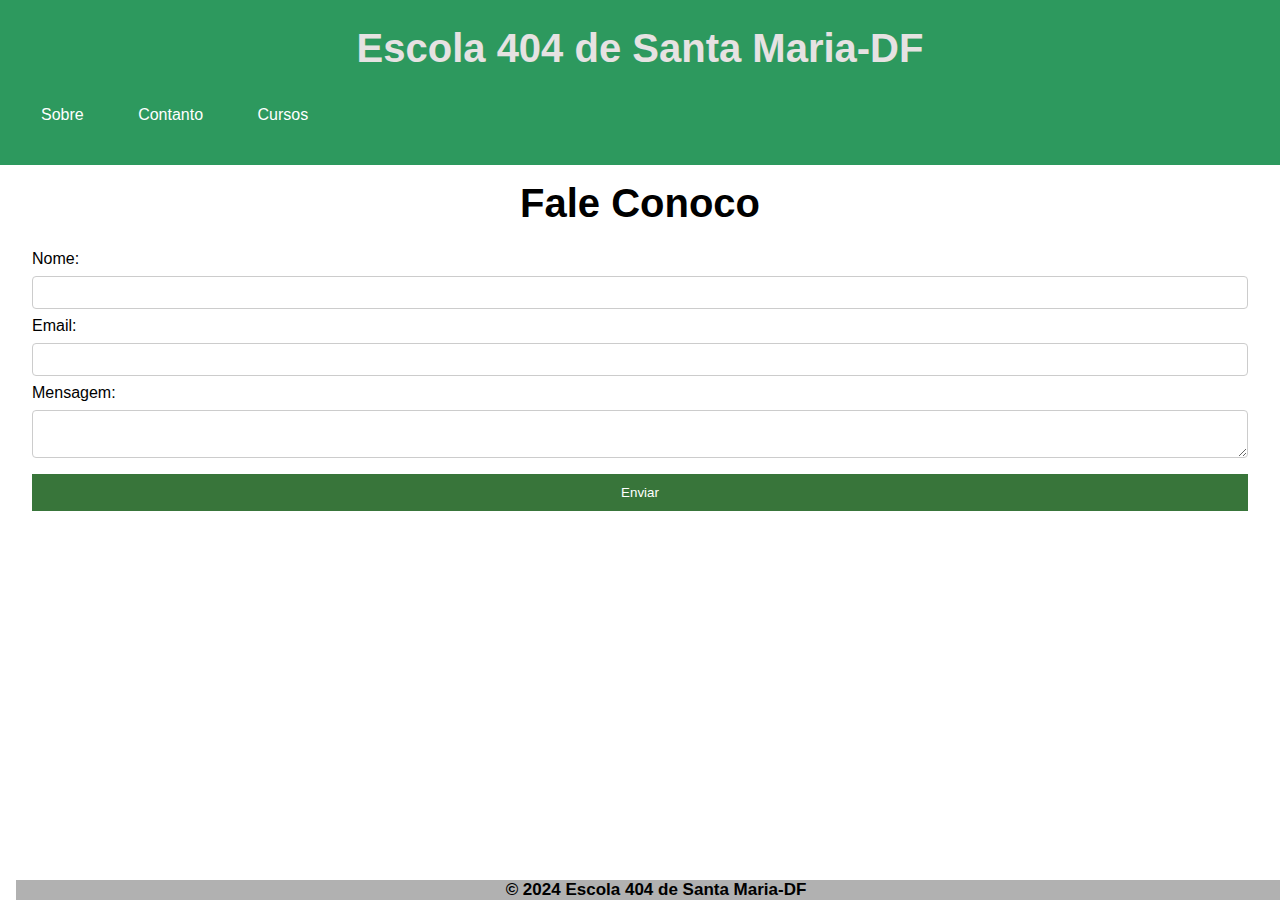
<file: index.html>
<!DOCTYPE html>
<html lang="pt-BR">
<head>
    <meta charset="UTF-8">
    <meta name="viewport" content="width=device-width, initial-scale=1.0">
    <title>Escola 404 de Santa Maria-DF</title>
    <link rel="stylesheet" href="style.css">
</head>
<body>
    <header>
        <nav>
            <ul>
                <h2>Escola 404 de Santa Maria-DF</h2>
                
                <li><a href="VT.html">Sobre</a></li>
                <li><a href="Escola.html">Contanto</a></li>

                <li class="dropdown">
            
                    <a href="">Cursos</a>
                    
        
                <div class="dropdown-menu">
        
                   <a href="Vitin.html">TI</a>
                   <a href="VH.html">Educação Financeira</a>
                   <a href="VR.html">Projeto de Vida</a>
        
        
                </div>
                
            </ul>
        </nav>
    </header>
    <main>
        
        
    <footer>
        
    </footer>
    <script src="java,.js"></script>
   

 
        <h5>Fale Conoco  
        
        </a></h5>
       
    
   
  
    
        <main>
            <section id="contact">
               
                <form action="#" method="post">
                    <label for="name">Nome:</label>
                    <input type="text" id="name" name="name">
                    
                    <label for="email">Email:</label>
                    <input type="email" id="email" name="email">
                    
                    <label for="message">Mensagem:</label>
                    <textarea id="message" name="message"></textarea>
                    
                    <button type="submit">Enviar</button>
                </form>
            </section>

        </main>
        <footer>

            <h1>&copy; 2024 Escola 404 de Santa Maria-DF</h1>
        </footer>
    
    

</body>
</html>
</file>
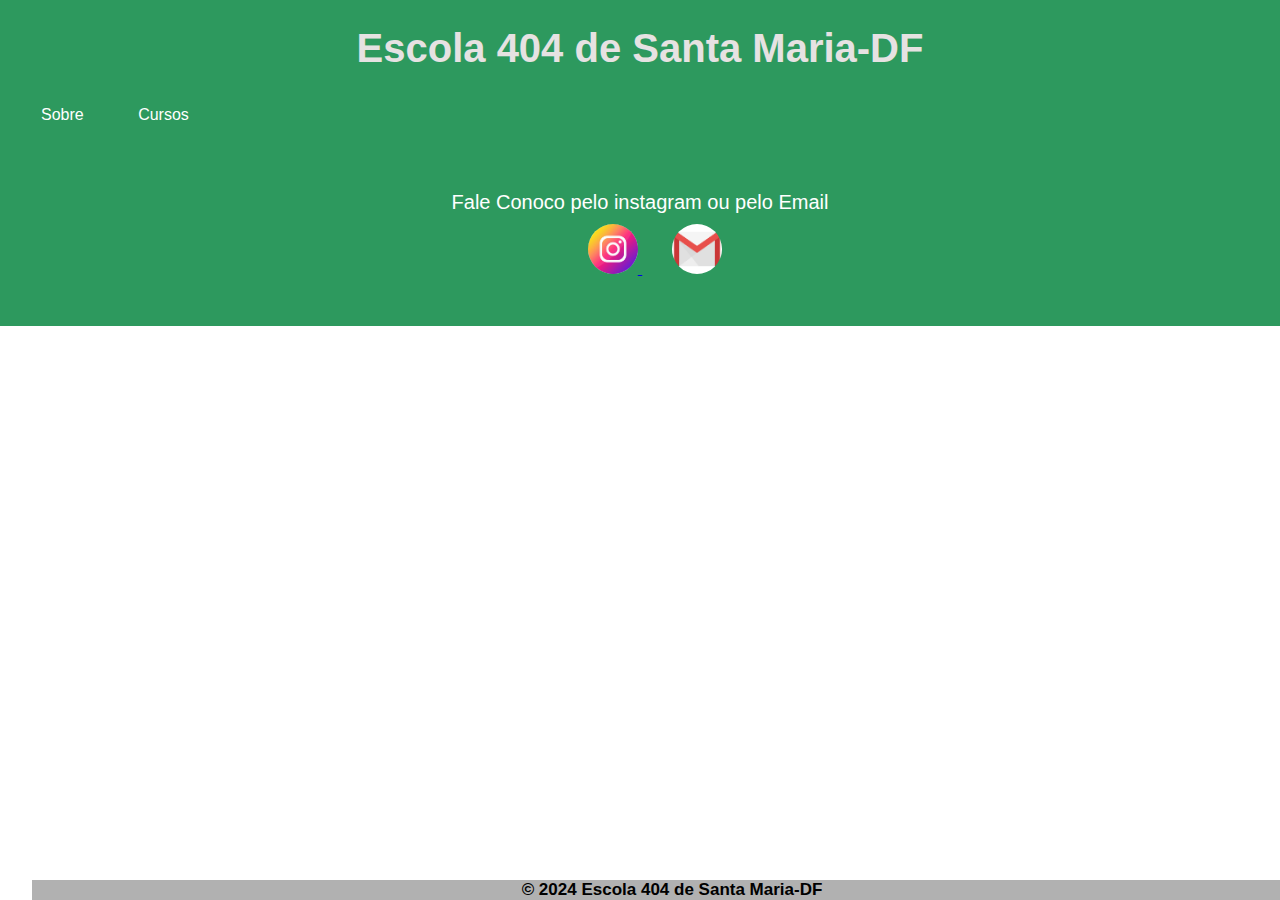
<file: Escola.html>
<!DOCTYPE html>
<html lang="pt-BR">
<head>
    <meta charset="UTF-8">
    <meta name="viewport" content="width=device-width, initial-scale=1.0">
    <title>Escola 404 de Santa Maria-DF</title>
    <link rel="stylesheet" href="style.css">
</head>
<body>
    

    <header>
        <nav>
            <ul>
                <h2>Escola 404 de Santa Maria-DF</h2>
               
                
                <li><a href="VT.html">Sobre</a></li>

                <li class="dropdown">
            
                    <a href="">Cursos</a>
                    
        
                <div class="dropdown-menu">
        
                   <a href="Vitin.html">TI</a>
                   <a href="VH.html">Educação Financeira</a>
                   <a href="VR.html">Projeto de Vida</a>
        
        
                </div>
                
            </ul>
        </nain
        
    </header>
    <main>
        
        
    <footer>
        
    </footer>
    <script src="java,.js"></script>
   
<header>
 
        <p>Fale Conoco pelo instagram ou pelo Email</p>

            <center><a href="https://www.instagram.com/cem404stmaria/">
            <img src="HH.jpg" alt="" >
            </a>


        <a href="index.html">

<img src="II.png" alt="">

        </a>
    </center>
</header>   
        <footer>

            <h1>&copy; 2024 Escola 404 de Santa Maria-DF</h1>
        </footer>
    
    




</body>
</html>
</file>
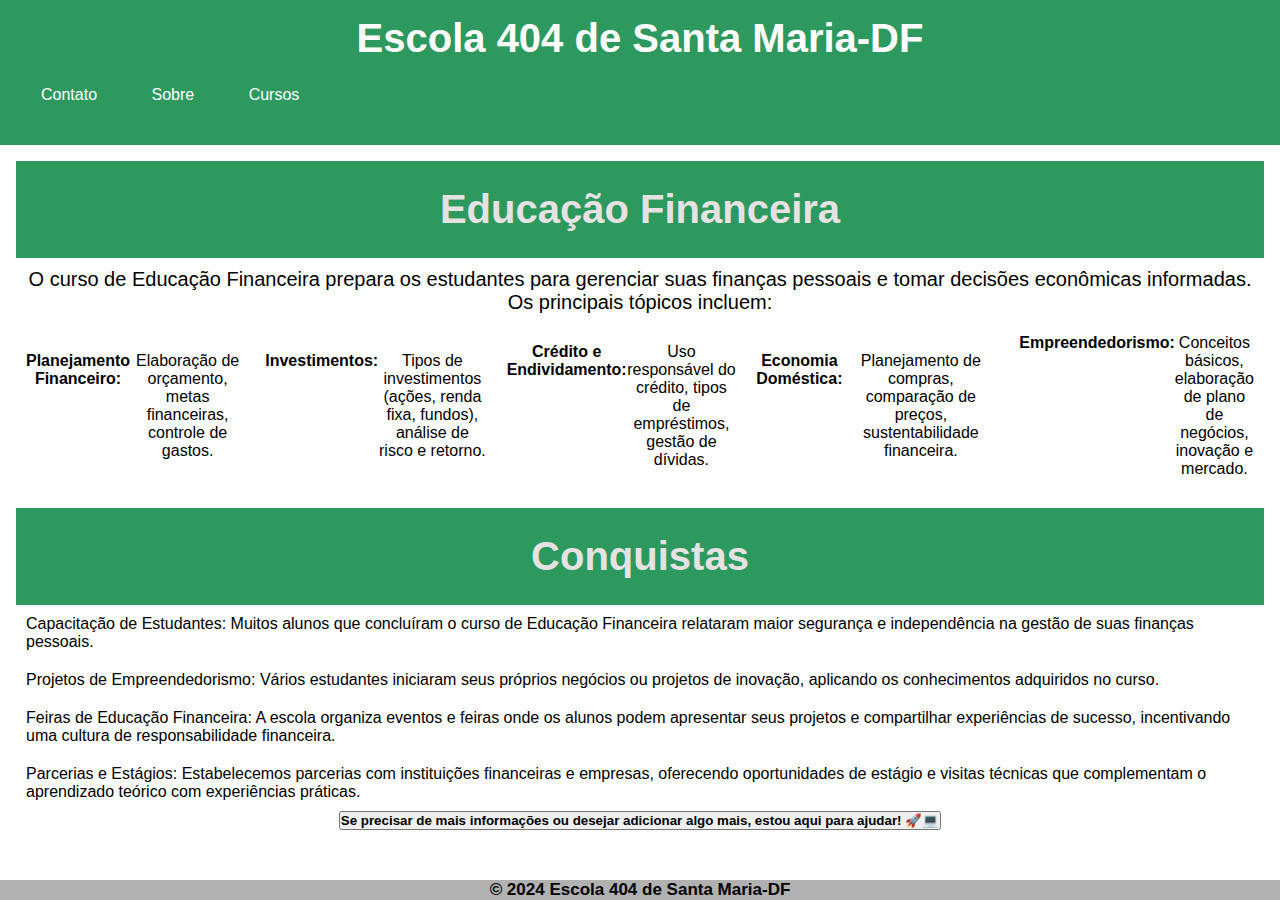
<file: VH.html>
<!DOCTYPE html>
<html lang="pt-BR">
<head>
    <meta charset="UTF-8">
    <meta name="viewport" content="width=device-width, initial-scale=1.0">
    <title>Cursos - Escola 404 de Santa Maria-DF</title>
    <link rel="stylesheet" href="style.css">
</head>
<body>
    
    <header>
        <nav>
            <ul>

                <h5>Escola 404 de Santa Maria-DF</h5>
                
       <li> <a href="Escola.html">Contato</a></li> 
       <li><a href="VT.html">Sobre</a></li>
       
       <li class="dropdown">
            
        <a href="">Cursos</a>
        

    <div class="dropdown-menu">

       <a href="Vitin.html">TI</a>
       <a href="VH.html">Educação Financeira</a>
       <a href="VR.html">Projeto de Vida</a>


    </div>
    </ul>
    </nav>
    </header>
                <main>
            </article>
            <article>
               <header> <h2><strong>Educação Financeira</strong></h2></header>
                <p>
                    O curso de Educação Financeira prepara os estudantes para gerenciar suas finanças pessoais e tomar decisões econômicas informadas. Os principais tópicos incluem:
                    <ul><div class="container">
                        <li><strong>Planejamento Financeiro:</strong> Elaboração de orçamento, metas financeiras, controle de gastos.</li>
                        <li><strong>Investimentos:</strong> Tipos de investimentos (ações, renda fixa, fundos), análise de risco e retorno.</li>
                        <li><strong>Crédito e Endividamento:</strong> Uso responsável do crédito, tipos de empréstimos, gestão de dívidas.</li>
                        <li><strong>Economia Doméstica:</strong> Planejamento de compras, comparação de preços, sustentabilidade financeira.</li>
                        <li><strong>Empreendedorismo:</strong> Conceitos básicos, elaboração de plano de negócios, inovação e mercado.</li>
                    </ul>
                </p>
                <header><h2>Conquistas</h2></header>
                <li>
                    Capacitação de Estudantes: Muitos alunos que concluíram o curso de Educação Financeira relataram maior segurança e independência na gestão de suas finanças pessoais. </li>
                    
                <li> Projetos de Empreendedorismo: Vários estudantes iniciaram seus próprios negócios ou projetos de inovação, aplicando os conhecimentos adquiridos no curso.</li>
                    
                <li> Feiras de Educação Financeira: A escola organiza eventos e feiras onde os alunos podem apresentar seus projetos e compartilhar experiências de sucesso, incentivando uma cultura de responsabilidade financeira.</li>
                    
                <li>  Parcerias e Estágios: Estabelecemos parcerias com instituições financeiras e empresas, oferecendo oportunidades de estágio e visitas técnicas que complementam o aprendizado teórico com experiências práticas.</li>
            </article></div>
            <a href="index.html"><center><button><strong>Se precisar de mais informações ou desejar adicionar algo mais, estou aqui para ajudar! 🚀💻</strong></button></center></a>
    </main>
    <footer>
        <h1>&copy; 2024 Escola 404 de Santa Maria-DF</h1>
    </footer>
</body>
</html>
</file>
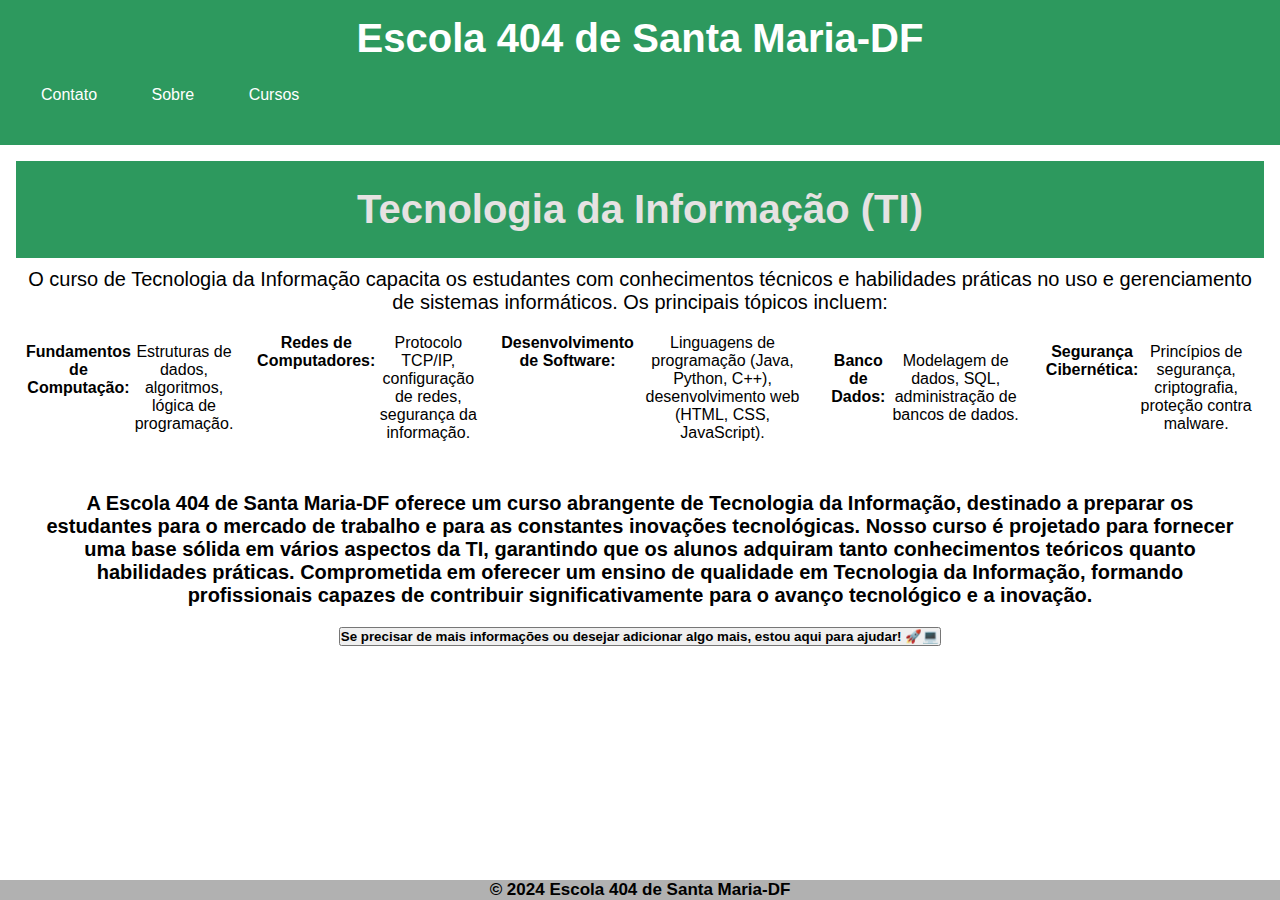
<file: Vitin.html>
<!DOCTYPE html>
<html lang="pt-BR">
<head>
    <meta charset="UTF-8">
    <meta name="viewport" content="width=device-width, initial-scale=1.0">
    <link rel="stylesheet" href="style.css">
    <title>Escola 404 de Santa Maria-DF</title>
</head>
<body>
    <header>
        <nav>
            <ul>
                
        <h5>Escola 404 de Santa Maria-DF</h5>
       <li> <a href="Escola.html">Contato</a></li> 
       <li><a href="VT.html">Sobre</a></li>

       <li class="dropdown">
            
        <a href="">Cursos</a>
        

    <div class="dropdown-menu">

       <a href="Vitin.html">TI</a>
       <a href="VH.html">Educação Financeira</a>
       <a href="VR.html">Projeto de Vida</a>


    </div>
    </ul>
    </nav>
    </header>
        <main>
            <section id="courses">
                
             
                <article>
                   <header><h2><strong>Tecnologia da Informação (TI)</strong></h2></header>
                    <p>
                        O curso de Tecnologia da Informação capacita os estudantes com conhecimentos técnicos e habilidades práticas no uso e gerenciamento de sistemas informáticos. Os principais tópicos incluem:
                        <ul>
                            <div class="container">
                            <li><strong>Fundamentos de Computação:</strong> Estruturas de dados, algoritmos, lógica de programação.</li>
                            <li><strong>Redes de Computadores:</strong> Protocolo TCP/IP, configuração de redes, segurança da informação.</li>    
                            <li><strong>Desenvolvimento de Software:</strong> Linguagens de programação (Java, Python, C++), desenvolvimento web (HTML, CSS, JavaScript).</li>
                            <li><strong>Banco de Dados:</strong> Modelagem de dados, SQL, administração de bancos de dados.</li>
                            <li><strong>Segurança Cibernética:</strong> Princípios de segurança, criptografia, proteção contra malware.</li>
                        </ul>
                    </p>
                </article>



            </div>
                <li><h4>A Escola 404 de Santa Maria-DF oferece um curso abrangente de Tecnologia da Informação, destinado a preparar os estudantes para o mercado de trabalho e para as constantes inovações tecnológicas. Nosso curso é projetado para fornecer uma base sólida em vários aspectos da TI, garantindo que os alunos adquiram tanto conhecimentos teóricos quanto habilidades práticas. Comprometida em oferecer um ensino de qualidade em Tecnologia da Informação, formando profissionais capazes de contribuir significativamente para o avanço tecnológico e a inovação.</h4></li>
            



<a href="index.html"><center><button><strong>Se precisar de mais informações ou desejar adicionar algo mais, estou aqui para ajudar! 🚀💻</strong></button></center></a>
                <article>
                    </main>
                  
        <footer>
            <h1>&copy; 2024 Escola 404 de Santa Maria-DF</h1>
        </footer>
    
       
    
</body>
</html>
</file>
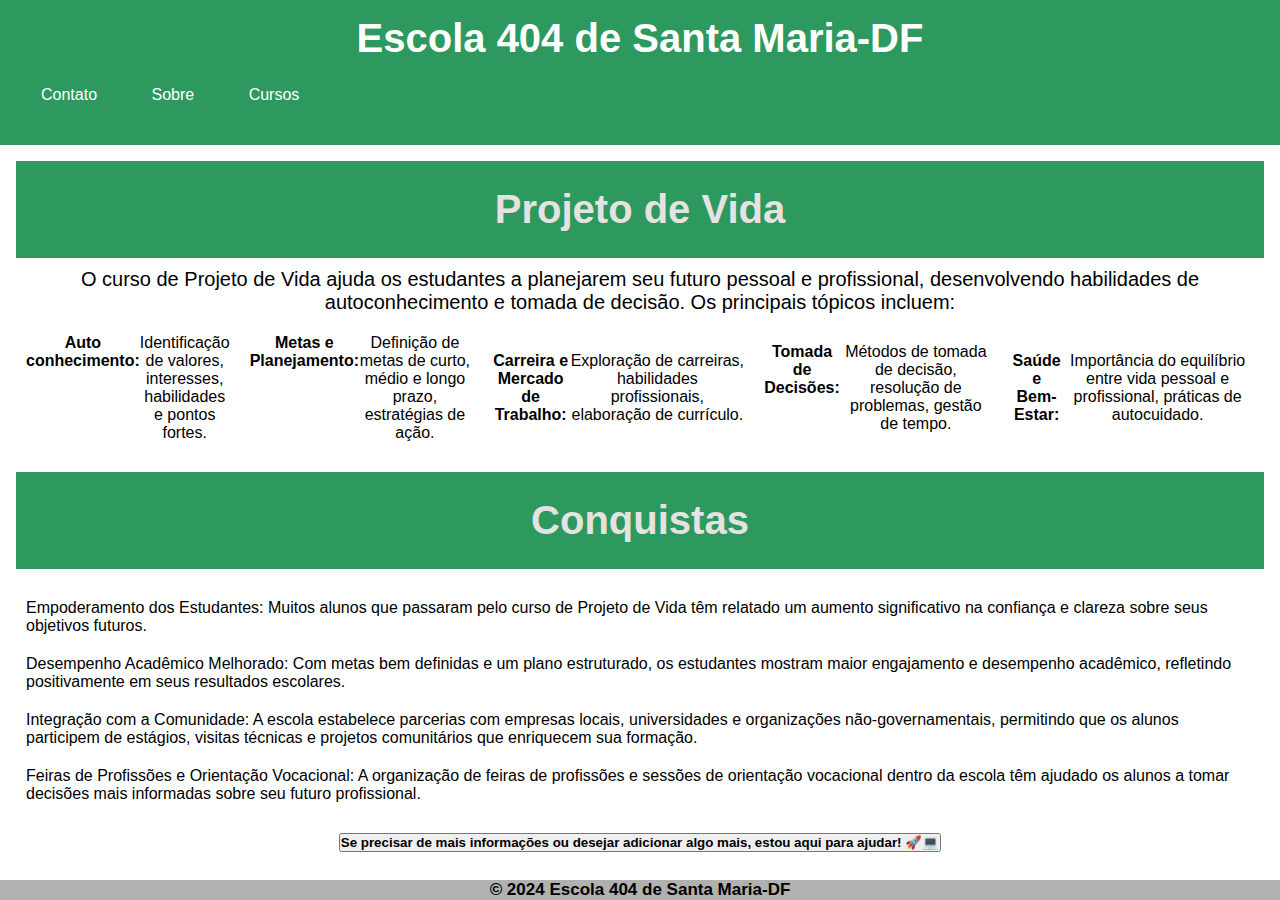
<file: VR.html>
<!DOCTYPE html>
<html lang="pt-BR">
<head>
    <meta charset="UTF-8">
    <meta name="viewport" content="width=device-width, initial-scale=1.0">
    <title>Cursos - Escola 404 de Santa Maria-DF</title>
    <link rel="stylesheet" href="style.css">
</head>
<body>
    <header>
        <nav>
            <ul>
                <h5>Escola 404 de Santa Maria-DF</h5>
        
       <li> <a href="Escola.html">Contato</a></li> 
       <li><a href="VT.html">Sobre</a></li>
       <li class="dropdown">
            
        <a href="">Cursos</a>
        

    <div class="dropdown-menu">

       <a href="Vitin.html">TI</a>
       <a href="VH.html">Educação Financeira</a>
       <a href="VR.html">Projeto de Vida</a>


    </div>
    </ul>
    </nav>
    </header>
    <main>
            <article>
                <header><h2><strong>Projeto de Vida</strong></h2></header>
                <p>
                    O curso de Projeto de Vida ajuda os estudantes a planejarem seu futuro pessoal e profissional, desenvolvendo habilidades de autoconhecimento e tomada de decisão. Os principais tópicos incluem:
                    <ul><div class="container">
                        <li><strong>Auto conhecimento:</strong> Identificação de valores, interesses, habilidades e pontos fortes.</li>
                        <li><strong>Metas e Planejamento:</strong> Definição de metas de curto, médio e longo prazo, estratégias de ação.</li>
                        <li><strong>Carreira e Mercado de Trabalho:</strong> Exploração de carreiras, habilidades profissionais, elaboração de currículo.</li>
                        <li><strong>Tomada de Decisões:</strong> Métodos de tomada de decisão, resolução de problemas, gestão de tempo.</li>
                        <li><strong>Saúde e Bem-Estar:</strong> Importância do equilíbrio entre vida pessoal e profissional, práticas de autocuidado.</li>
                    </ul>
                </p>

                <header><h2><strong>Conquistas </strong></h2></header>
                <p>
                    <li>Empoderamento dos Estudantes:</strong> Muitos alunos que passaram pelo curso de Projeto de Vida têm relatado um aumento significativo na confiança e clareza sobre seus objetivos futuros.</li>
                    
                <li> Desempenho Acadêmico Melhorado:</strong> Com metas bem definidas e um plano estruturado, os estudantes mostram maior engajamento e desempenho acadêmico, refletindo positivamente em seus resultados escolares.</li>
                    
                <li>  Integração com a Comunidade:</strong> A escola estabelece parcerias com empresas locais, universidades e organizações não-governamentais, permitindo que os alunos participem de estágios, visitas técnicas e projetos comunitários que enriquecem sua formação.</li>
                    
                <li> Feiras de Profissões e Orientação Vocacional:</strong> A organização de feiras de profissões e sessões de orientação vocacional dentro da escola têm ajudado os alunos a tomar decisões mais informadas sobre seu futuro profissional.</li></p>
            </article></div>
        </section>
        <a href="index.html"><center><button><strong>Se precisar de mais informações ou desejar adicionar algo mais, estou aqui para ajudar! 🚀💻</strong></button></center></a>
    </main>
    <footer>
        <h1>&copy; 2024 Escola 404 de Santa Maria-DF</h1>
    </footer>
</body>
</html>
</file>
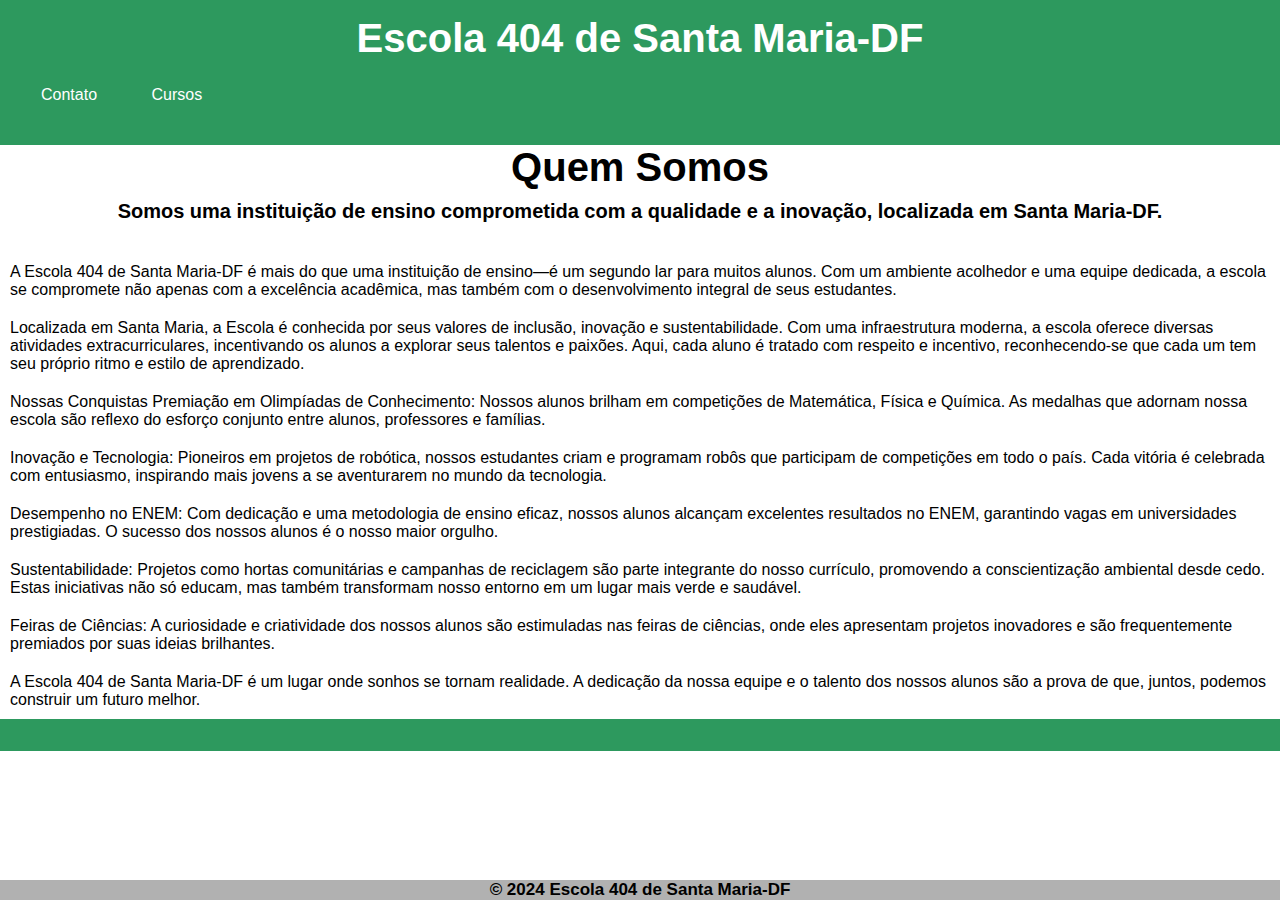
<file: VT.html>
<!DOCTYPE html>
<html lang="pt-BR">
<head>
    <meta charset="UTF-8">
    <meta name="viewport" content="width=device-width, initial-scale=1.0">
    <link rel="stylesheet" href="style.css">
    <title>Escola 404 de Santa Maria-DF</title>
</head>
<body>
    
    <header>
        <nav>
            <ul>
                <h5>Escola 404 de Santa Maria-DF</h5>
       <li> <a href="Escola.html">Contato</a></li> 

       <li class="dropdown">
            
        <a href="">Cursos</a>
        

    <div class="dropdown-menu">

       <a href="Vitin.html">TI</a>
       <a href="VH.html">Educação Financeira</a>
       <a href="VR.html">Projeto de Vida</a>


    </div>
    </ul>
    </nav>
    </header>
    
        <h5>Quem Somos </h5>
        <section id="about">
            
            <h4>Somos uma instituição de ensino comprometida com a qualidade e a inovação, localizada em Santa Maria-DF.</h4>
            <p>
               <li> A Escola 404 de Santa Maria-DF é mais do que uma instituição de ensino—é um segundo lar para muitos alunos. Com um ambiente acolhedor e uma equipe dedicada, a escola se compromete não apenas com a excelência acadêmica, mas também com o desenvolvimento integral de seus estudantes.</li>
                
               <li>  
                Localizada em Santa Maria, a Escola é conhecida por seus valores de inclusão, inovação e sustentabilidade. Com uma infraestrutura moderna, a escola oferece diversas atividades extracurriculares, incentivando os alunos a explorar seus talentos e paixões. Aqui, cada aluno é tratado com respeito e incentivo, reconhecendo-se que cada um tem seu próprio ritmo e estilo de aprendizado.</li>
                
                <li> Nossas Conquistas
                Premiação em Olimpíadas de Conhecimento: Nossos alunos brilham em competições de Matemática, Física e Química. As medalhas que adornam nossa escola são reflexo do esforço conjunto entre alunos, professores e famílias.</li>
                
                <li>Inovação e Tecnologia: Pioneiros em projetos de robótica, nossos estudantes criam e programam robôs que participam de competições em todo o país. Cada vitória é celebrada com entusiasmo, inspirando mais jovens a se aventurarem no mundo da tecnologia.</li>
                
                <li>  Desempenho no ENEM: Com dedicação e uma metodologia de ensino eficaz, nossos alunos alcançam excelentes resultados no ENEM, garantindo vagas em universidades prestigiadas. O sucesso dos nossos alunos é o nosso maior orgulho.</li>
                
                <li>Sustentabilidade: Projetos como hortas comunitárias e campanhas de reciclagem são parte integrante do nosso currículo, promovendo a conscientização ambiental desde cedo. Estas iniciativas não só educam, mas também transformam nosso entorno em um lugar mais verde e saudável.</li>
                
                <li> Feiras de Ciências: A curiosidade e criatividade dos nossos alunos são estimuladas nas feiras de ciências, onde eles apresentam projetos inovadores e são frequentemente premiados por suas ideias brilhantes.</li>
                
                <li> A Escola 404 de Santa Maria-DF é um lugar onde sonhos se tornam realidade. A dedicação da nossa equipe e o talento dos nossos alunos são a prova de que, juntos, podemos construir um futuro melhor.</li>
                
               
        </section>
    </main>
    <footer>
        <h1>&copy; 2024 Escola 404 de Santa Maria-DF</h1>
    </footer>

    <header>
</body>
</html>
</file>
<file: style.css>
*{margin: 0;
padding: 0;
box-sizing: border-box;
}

nav{
    background-color: #2d995e;
}
nav li{
    display: inline-block;
    
}
li{
    padding: 10px;
    font-family: Arial, Helvetica, sans-serif;
}

nav li a{
    display: inline-block;
    color: white;
    text-decoration: none;
    padding: 15px;
    
}

nav li a:hover{
    background-color: rgb(172, 172, 172);
}
.dropdown-menu{
    position: absolute;
    box-shadow: 0 0 2px rgb(243, 242, 242);
    display: none;
    border-radius: 15px;
    
}

.dropdown-menu a{
    display: block;
    color: rgb(228, 228, 228);
    background-color: #555151;
    
    
}
.dropdown:hover .dropdown-menu{
    display: block;
    border-radius: 15px;
}
h2{
    color: white;
    font-size: 80px;
    font-family:'Franklin Gothic Medium', 'Arial Narrow', Arial, sans-serif;

}
h4{
    padding: 10px;
    text-align: center;
    font-size: 20px;
    font-family:Arial, Helvetica, sans-serif;
}
p{
    padding: 10px;
    font-size: 20px;
    text-align: center;
}
body {
    font-family: Arial, sans-serif;
    margin: 0;
    padding: 0;
}

header {
    background-color: #2d995e;
    color: white;
    padding: 1rem;
    
}

main {
    padding: 1rem;

}

h1{color: black;
    text-align: center;
    font-size: 17px;
    font-family: Arial, Helvetica, sans-serif;
}

h2 {
    color: #e6e2e2;
    text-align: center;
    padding: 10px;
    font-size: 40px;
}

footer {
    background-color: #b1b1b1;
    text-align: center;
    position: fixed;
    width: 100%;
    bottom: 0;
    
}

form {
    display: flex;
    flex-direction: column;
}

form label {
    margin-top: 0.5rem;
}

form input, form textarea {
    margin-top: 0.5rem;
    padding: 0.5rem;
    border: 1px solid #ccc;
    border-radius: 4px;
}

form button {
    margin-top: 1rem;
    padding: 0.7rem;
    border: none;
    background-color: #38753a;
    color: rgb(255, 255, 255);
    cursor: pointer;
}

form button:hover {
    background-color: #2d995e;
}
img{
    width: 500px;
    margin-left: 30px;

}
img, li {
    display:inline-flex;
}
h5{font-size: 40px;
text-align: center;
font-family:'Franklin Gothic Medium', 'Arial Narrow', Arial, sans-serif;

}
img{
width: 50px;
right: 50px;
border-radius: 50px;
}
.container{
    display: flex;
    align-items: center;
    text-align: center;
}
</file>
